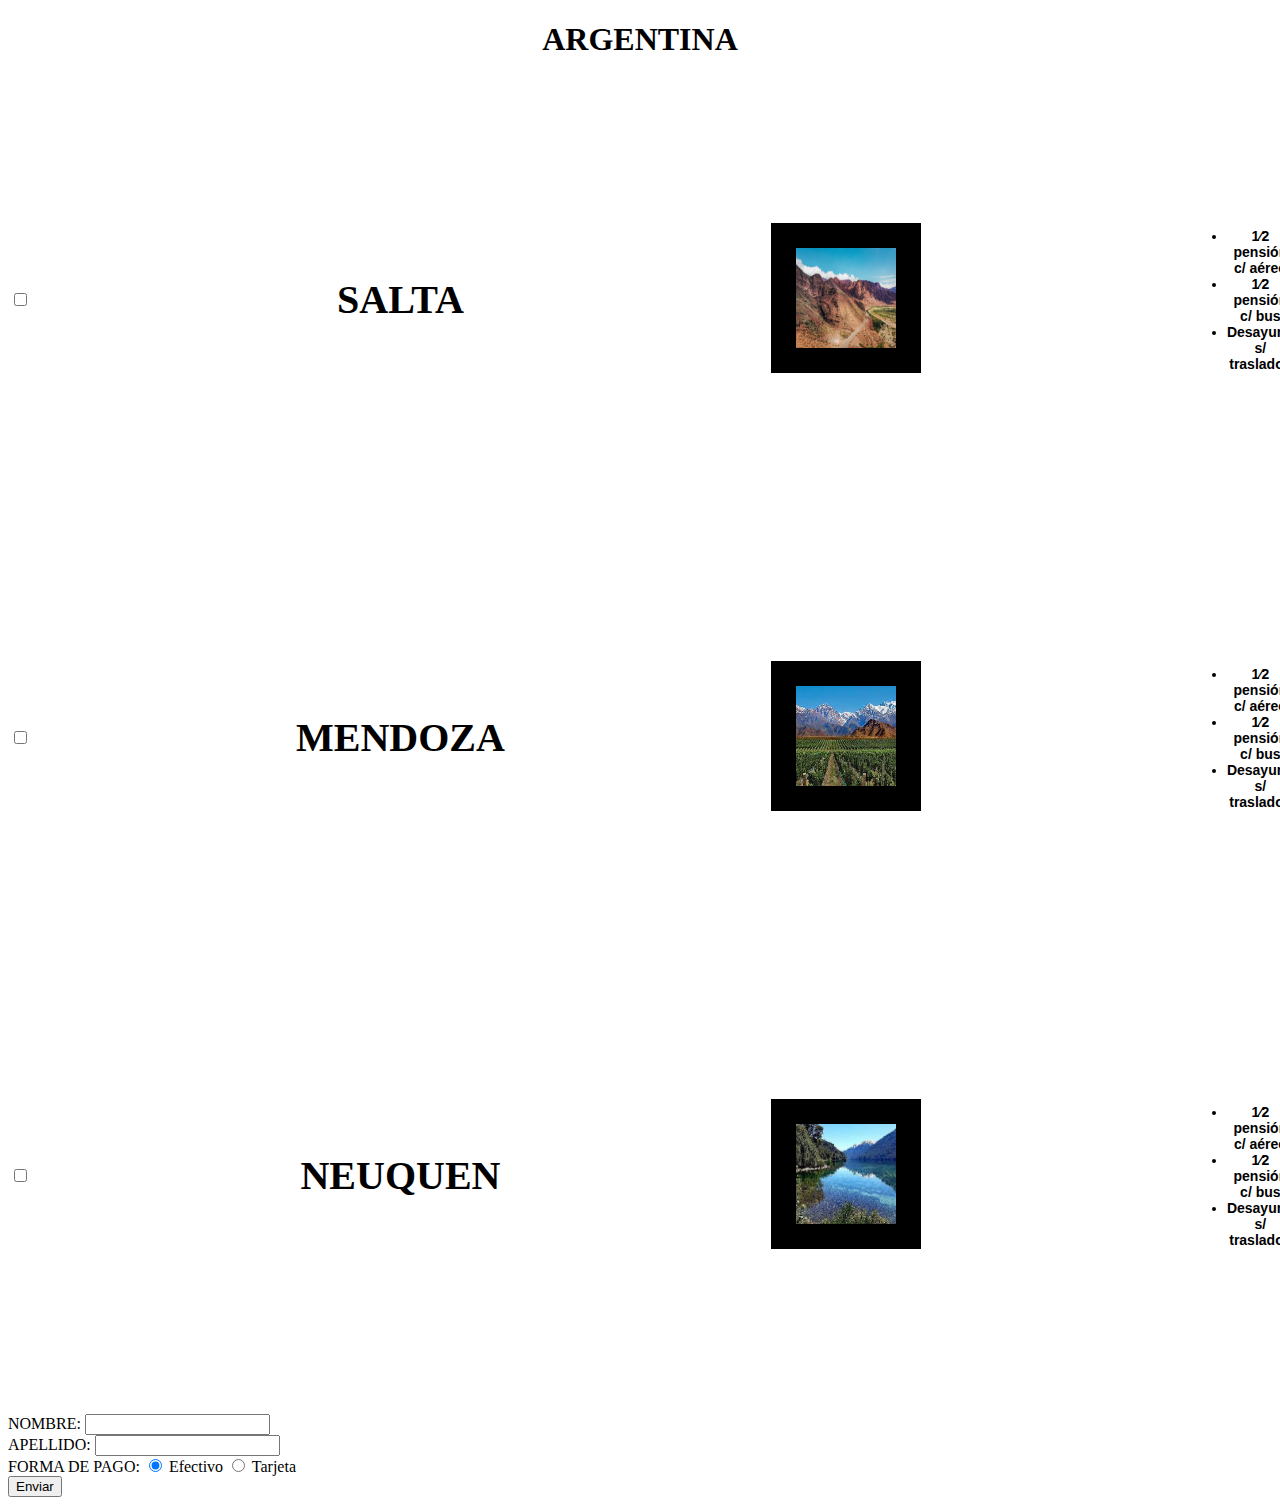
<file: index.html>
<!DOCTYPE html>
<html lang="en">
<head>
    <meta charset="UTF-8">
    <meta http-equiv="X-UA-Compatible" content="IE=edge">
    <meta name="viewport" content="width=device-width, initial-scale=1.0">
    <title>TP ARGENTINA</title>
    <link rel="stylesheet" href="styles.css">
</head>
<body>
    <h1 id="argentina" data-text="ARGENTINA">ARGENTINA</h1>
    <div class="container">
        <form action="fresco.lautaroet36@gmail.com" method="post" enctype="text/plain">
            <table>
                <tr id="salta">
                    <th id="check">  <input type="checkbox" ></th>
                    <th id="nombre">SALTA</th>
                    <th id="imagen"><img src="Salta.jpg" alt=""></th>
                    <th id="descripcion"> 
                        <ul>
                            <li>1⁄2 pensión c/ aéreo </li> 
                            <li>1⁄2 pensión c/ bus</li>
                            <li>Desayuno s/ traslados</li>
                        </ul>
                    </th>
                    <th class="checkDerecha"> 
                        <div class="opcion">
                            <input type="checkbox" >
                            <input type="checkbox" > 
                            <input type="checkbox" >
                        </div>
                    </th>
                </tr>
                <tr id="mendoza">
                    <th id="check">  <input type="checkbox" ></th>
                    <th id="nombre">MENDOZA</th>
                    <th id="imagen"><img src="Mendoza.jfif" alt=""></th>
                    <th id="descripcion"> 
                        <ul>
                            <li>1⁄2 pensión c/ aéreo </li> 
                            <li>1⁄2 pensión c/ bus</li>
                            <li>Desayuno s/ traslados</li>
                        </ul>
                    </th>
                    <th class="checkDerecha"> 
                        <div class="opcion">
                            <input type="checkbox" >
                            <input type="checkbox" > 
                            <input type="checkbox" >
                        </div>
                    </th>
                </tr>
                <tr id="neuquen">
                    <th id="check">  <input type="checkbox" ></th>
                    <th id="nombre">NEUQUEN</th>
                    <th id="imagen"><img src="Neuquen.jfif" alt=""></th>
                    <th id="descripcion"> 
                        <ul>
                            <li>1⁄2 pensión c/ aéreo </li> 
                            <li>1⁄2 pensión c/ bus</li>
                            <li>Desayuno s/ traslados</li>
                        </ul>
                    </th>
                    <th class="checkDerecha"> 
                        <div class="opcion">
                            <input type="checkbox" >
                            <input type="checkbox" > 
                            <input type="checkbox" >
                        </div>
                    </th>
                </tr>
            </table>
            <div id="formulario">
                <br>
                NOMBRE:
                <input type="text" name="nombre">
                <br>
                APELLIDO:
                <input type="text" name="apellido">
                <br>
                FORMA DE PAGO:
                <input type="radio" name="opcion" value="Efectivo" checked>
                Efectivo
                <input type="radio" name="opcion" value="Tarjeta"> Tarjeta
                <br>
                <input type="submit" value="Enviar">
            </div>
        </form>

    </div>
</body>
</html>
</file>
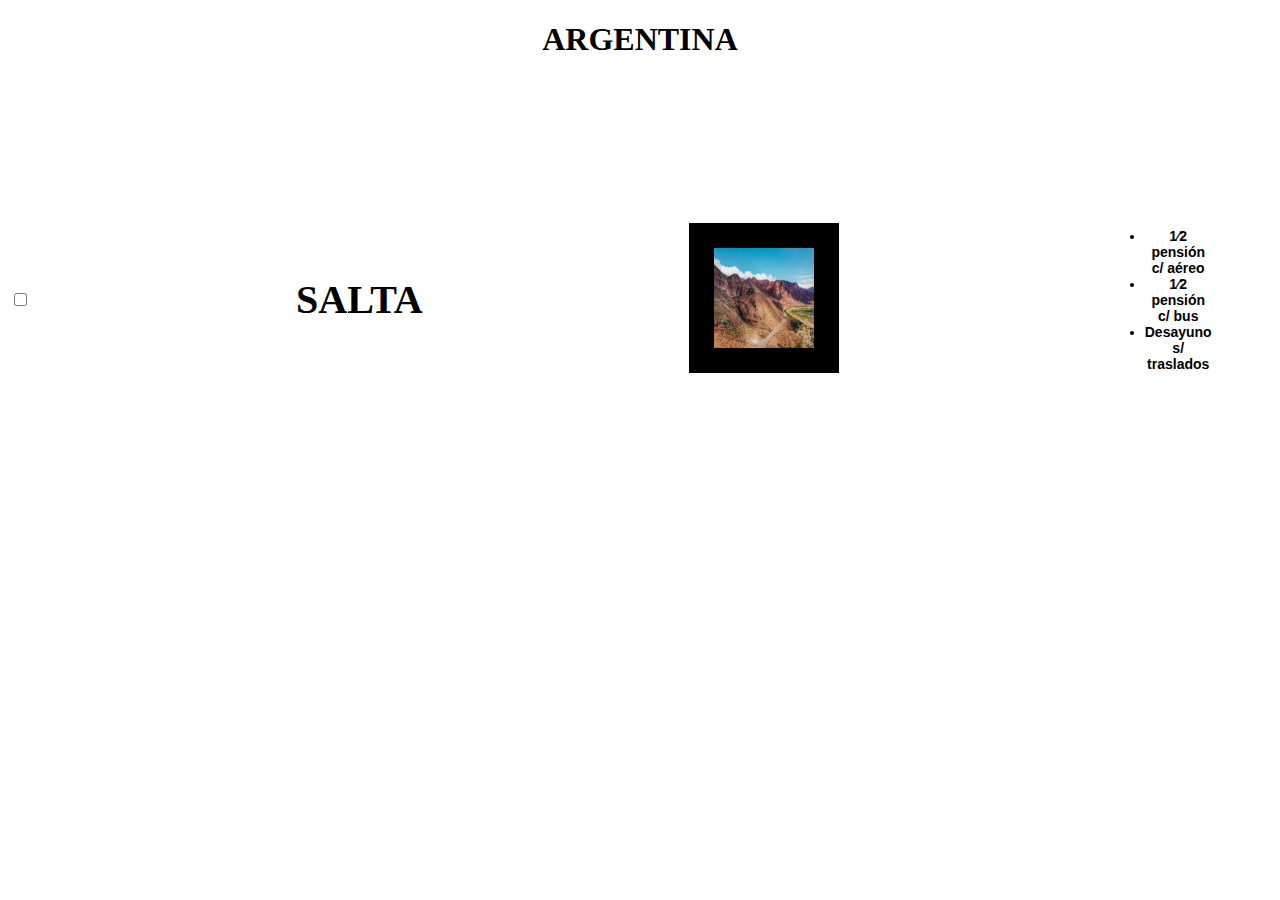
<file: index (3).html>
<!DOCTYPE html>
<html lang="en">
<head>
    <meta charset="UTF-8">
    <meta http-equiv="X-UA-Compatible" content="IE=edge">
    <meta name="viewport" content="width=device-width, initial-scale=1.0">
    <title>TP ARGENTINA</title>
    <link rel="stylesheet" href="styles.css">
</head>
<body>
    <h1>ARGENTINA</h1>
    <div class="container">
        <table>
            <tr>
                <th id="check">  <input type="checkbox" ></th>
                <th id="nombre">SALTA</th>
                <th><img src="Salta.jpg" alt=""></th>
                <th id="descripcion"> 
                    <ul>
                        <li>1⁄2 pensión c/ aéreo </li> 
                        <li>1⁄2 pensión c/ bus</li>
                        <li>Desayuno s/ traslados</li>
                    </ul>
                </th>
                <th class="checkDerecha"> 
                    <input type="checkbox" >
                   <input type="checkbox" > 
                   <input type="checkbox" >
                </th>

            </tr>
         </table>

    </div>



    
</body>
</html>
</file>
<file: styles.css>
h1{
    text-align: center;

}
img{
    height: 100px;
    width: 100px;
    border: solid black 25px;
}

th{
    padding: 132px;
}

 #check {
    padding-left: 0%;
   
}

#nombre{
    font-size: 40px;


}

#descripcion{
    font-family: Arial, Helvetica, sans-serif;
    text-align: center;
    font-size: 14px;
    
}

.checkDerecha{
    margin-top: 50px;
    padding-right: 0%;
    margin-right: 0%;
    display: flex;
    flex-direction: column;

}
</file>
